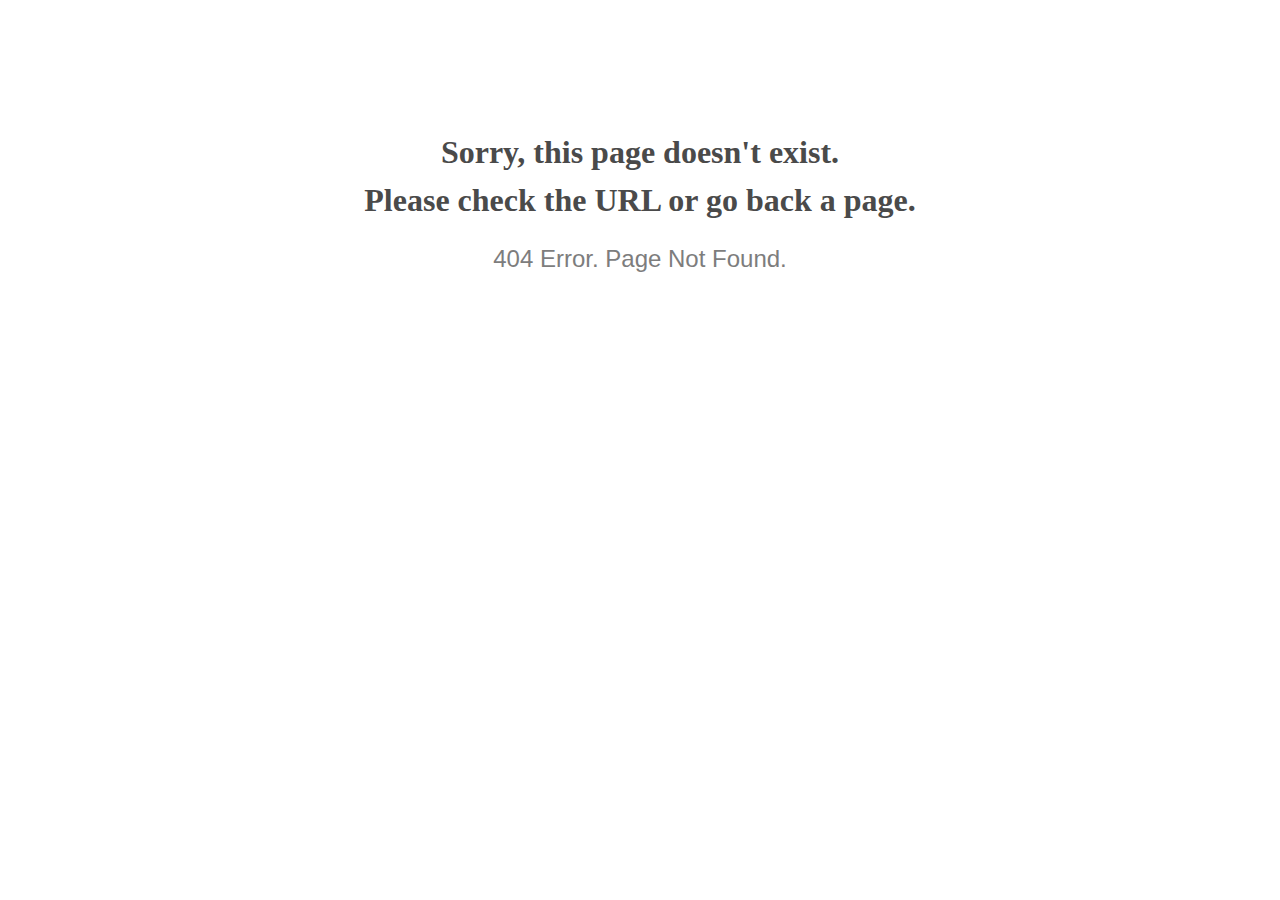
<file: img/favicon.html>
<!doctype html>
<html lang="en">
<head>
  <meta charset="utf-8">
  <meta http-equiv="x-ua-compatible" content="ie=edge">
  <title>404 Error</title>
  <meta name="viewport" content="width=device-width, initial-scale=1">
  <meta name="robots" content="noindex, nofollow">
  <style>
    @media screen and (max-width:500px) {
      body { font-size: .6em; } 
    }
  </style>
</head>

<body style="text-align: center;">

  <h1 style="font-family: Georgia, serif; color: #4a4a4a; margin-top: 4em; line-height: 1.5;">
    Sorry, this page doesn't exist.<br>Please check the URL or go back a page.
  </h1>
  
  <h2 style="  font-family: Verdana, sans-serif; color: #7d7d7d; font-weight: 300;">
    404 Error. Page Not Found.
  </h2>
  
</body>

</html>
</file>
